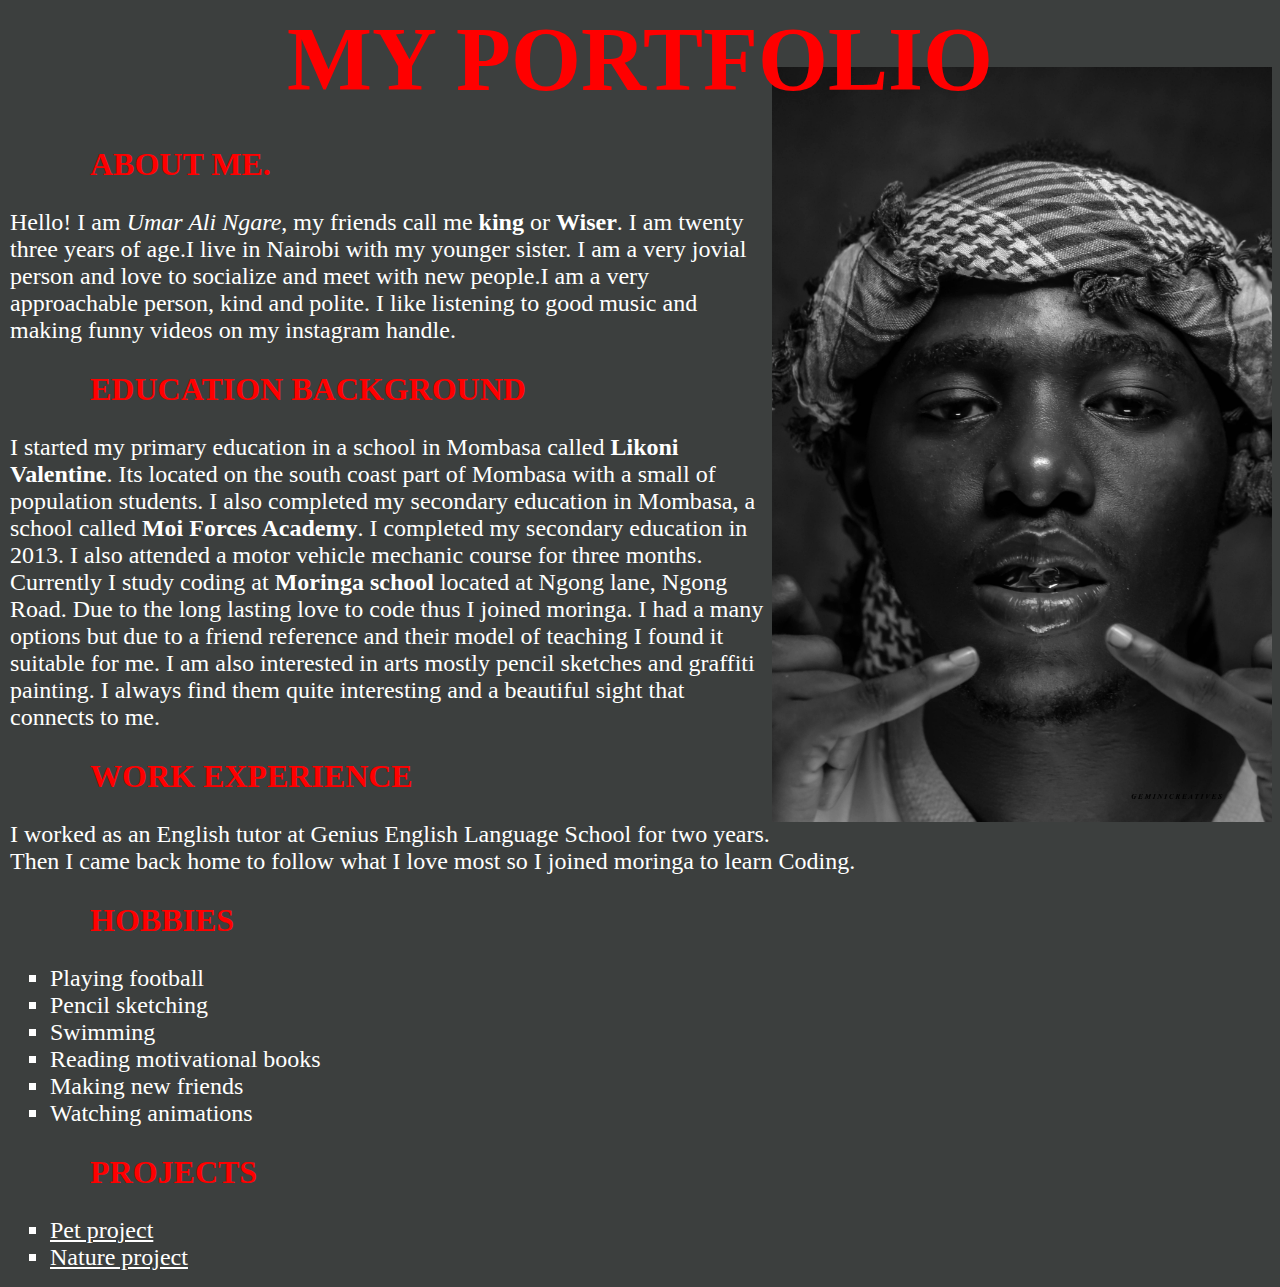
<file: index.html>
<!DOCTYPE html>
<html>
  <head>
    <link rel="stylesheet" href="css/style.css" type="text/css" media="all">
    <title>MY PORTFOLIO</title>
  </head>
  <body>
    <h1>MY PORTFOLIO</h1>
    <img src="King.jpg" width="500px" height="auto" alt="a pic of Umar">
<div class="hash">
    <h2 class="head">ABOUT ME.</h2>
      <p class="a">Hello! I am <em>Umar Ali Ngare</em>, my friends call me <strong>king</strong> or <strong>Wiser</strong>. I am twenty three years of age.I live in Nairobi with my younger sister.
        I am a very jovial person and love to socialize and meet with new people.I am a very approachable person, kind and polite. I like listening to good music and making funny videos on my instagram handle.</p>

    <h2 class="head">Education background</h2>
      <p class="a">I started my primary education in a school in Mombasa called <strong>Likoni Valentine</strong>. Its located on the south coast part of Mombasa with a small of population students. I also completed my secondary education in Mombasa, a school called <strong>Moi Forces Academy</strong>. I completed my secondary education in 2013. I also attended a motor vehicle mechanic course for three months.
        Currently I study coding at <strong>Moringa school</strong> located at Ngong lane, Ngong Road. Due to the long lasting love to code thus I joined moringa. I had a many options but due to a friend reference and their model of teaching I found it suitable for me. I am also interested in arts mostly pencil sketches and graffiti painting. I always find them quite interesting and a beautiful sight that connects to me.</p>

    <h2 class="head">Work experience</h2>

      <p class="a">I worked as an English tutor at Genius English Language School for two years. Then I came back home to follow what I love most so I joined moringa to learn Coding.</p>

    <h2 class="head">Hobbies</h2>
      <ul>
        <li>Playing football</li>
        <li>Pencil sketching</li>
        <li>Swimming</li>
        <li>Reading motivational books</li>
        <li>Making new friends</li>
        <li>Watching animations</li>
      </ul>

    <h2 class="head">projects</h2>
    <ul>
      <li><a href="https://uomar7.github.io/BEGINNING/">Pet project</li>
      <li><a href="https://github.com/Uomar7/nature.git">Nature project</li>
    </ul>

  </div>
  </body>
</html>
</file>
<file: css/style.css>
h1{
  text-align: center;
  font-size: 90px;
  margin-bottom: 6px;
  margin-top: 7px;
  color: red;
}
.head{
  font-size: 32px;
  color: red;
  margin-left: 80px;
  text-transform: uppercase;
}
.a{
  font-family: fantasy;
  font-size: 24px;
  color: white;
}
.hash{
  border: 1px;
  padding-top: 2px;
  margin: 2px;
}
img{
  float: right;
  margin-top: -50px;
}
body{
  background-color: #3C3F3E;
}
li{
  color: white;
  font-size: 24px;
  list-style-type: square;
  list-style-position: outside;
}
a{
  color: white;
}
@media and (min-width: 480px) {
  body {
    background-color: white;
    color: black;
  }
}
</file>
